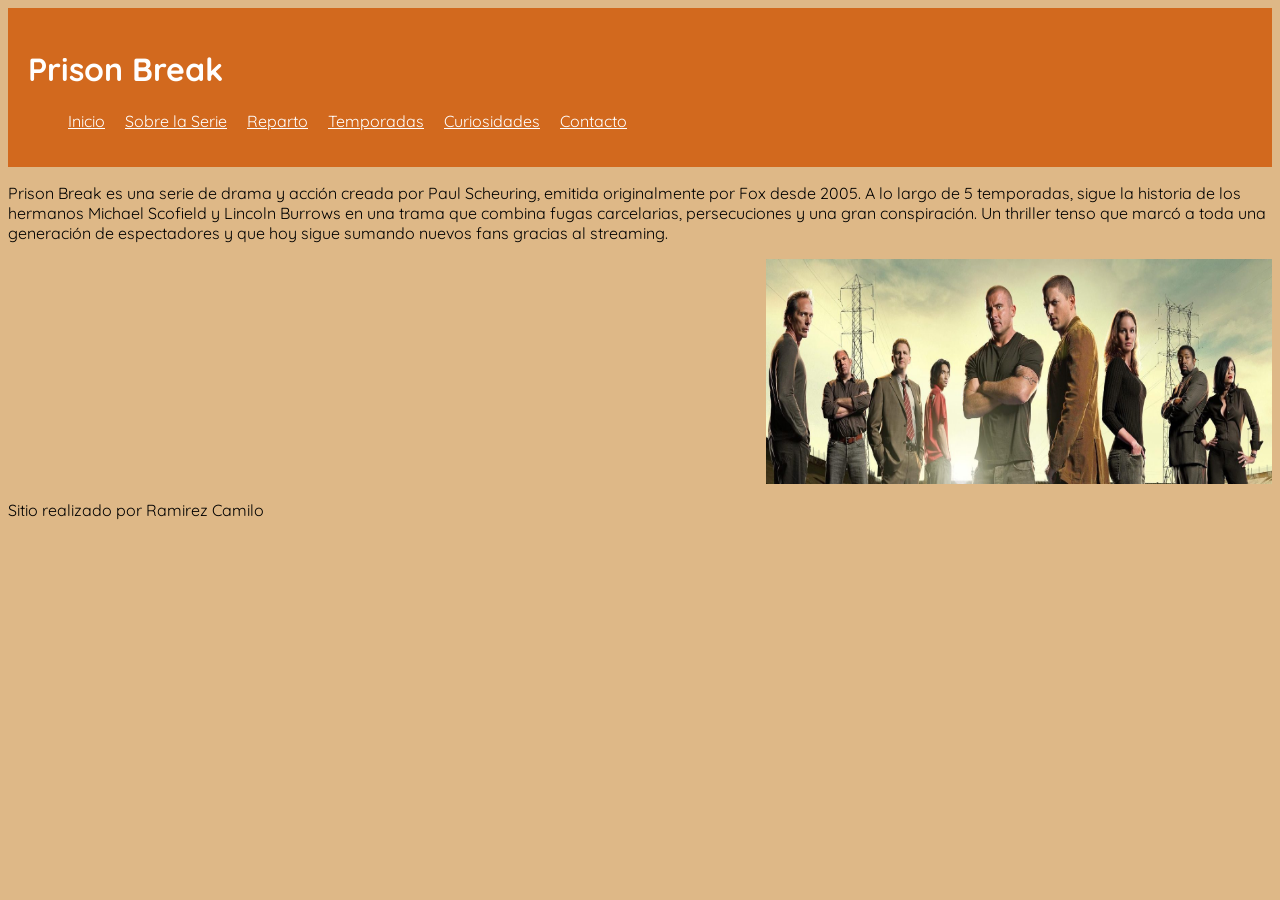
<file: index.html>
<!DOCTYPE html>
<html lang="en">
<head>
    <meta charset="UTF-8">
    <meta name="viewport" content="width=device-width, initial-scale=1.0">
    <title>Prison Break</title>
    <link rel="preconnect" href="https://fonts.googleapis.com">
    <link rel="icon" type="image/webp" href="./IMAGENES/favecom.webp">
<link rel="preconnect" href="https://fonts.gstatic.com" crossorigin>
<link href="https://fonts.googleapis.com/css2?family=Quicksand:wght@300..700&display=swap" rel="stylesheet">
    <link rel="stylesheet" href="./CSS/general.css">
</head>
<body>
  <header>
    <h1>Prison Break</h1>
    <nav>
    <ul>
    <li>
        <a href="./PAGE/index.html">Inicio</a>
    </li>
    <li>
        <a href="./PAGE/sobre-la-serie.html">Sobre la Serie</a>
    </li>
    <li>
        <a href="./PAGE/elenco.html">Reparto</a>
    </li>
    <li>
        <a href="./PAGE/temporadas.html">Temporadas</a>
    </li>
    <li>
        <a href="./PAGE/curiosidades.html">Curiosidades</a>
    </li>
    <li>
        <a href="./PAGE/contacto.html">Contacto</a>
        
    </li>
    </ul>
    </nav>
</header>
<main>
    <p>
        Prison Break es una serie de drama y acción creada por Paul Scheuring, emitida originalmente por Fox desde 2005. A lo largo de 5 temporadas, sigue la historia de los hermanos Michael Scofield y Lincoln Burrows en una trama que combina fugas carcelarias, persecuciones y una gran conspiración. Un thriller tenso que marcó a toda una generación de espectadores y que hoy sigue sumando nuevos fans gracias al streaming.
    </p>
    <section class="columnas">
     <iframe class="escala169" width="60%" height="225" src="https://www.youtube.com/embed/AL9zLctDJaU?si=LauSKy75GY7UDBEB" title="YouTube video player" frameborder="0" allow="accelerometer; autoplay; clipboard-write; encrypted-media; gyroscope; picture-in-picture; web-share" referrerpolicy="strict-origin-when-cross-origin" allowfullscreen></iframe> 

<img src="./IMAGENES/imagen 1 prision breack.jpg" alt="Póster promocional de Prison Break " width="40%">
 </section>
</main>
<footer>
    <p>
        Sitio realizado por Ramirez Camilo
    </p>
</footer>
</body>
</html>
</file>
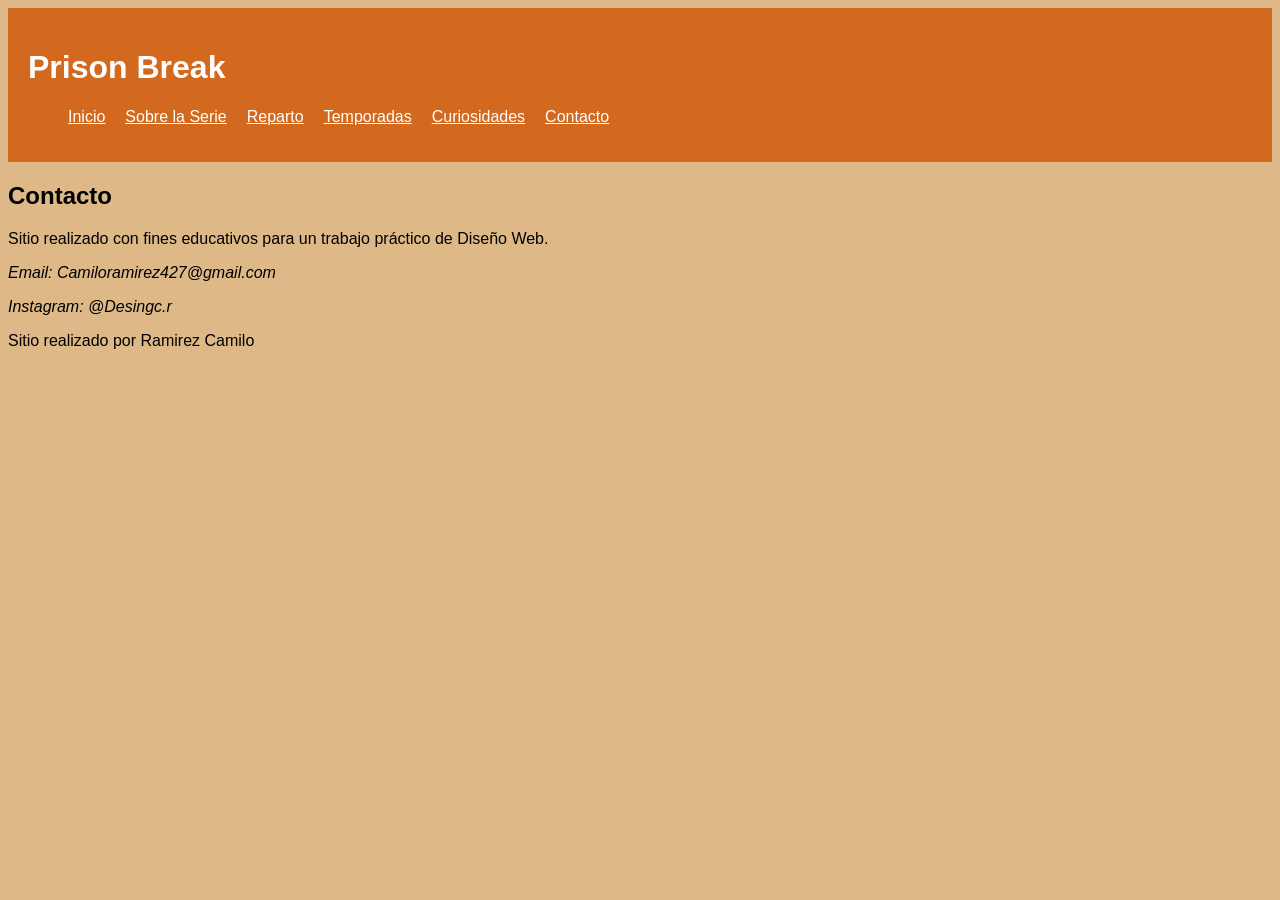
<file: contacto.html>
<!DOCTYPE html>
<html lang="en">
<head>
    <meta charset="UTF-8">
    <meta name="viewport" content="width=device-width, initial-scale=1.0">
    <title>Prison Break | Contacto</title>
    <link rel="stylesheet" href="../CSS/general.css">
</head>
<body>
  <header>
    <h1>Prison Break</h1>
    <nav>
    <ul>
    <li>
        <a href="index.html">Inicio</a>
    </li>
    <li>
        <a href="sobre-la-serie.html">Sobre la Serie</a>
    </li>
    <li>
        <a href="elenco.html">Reparto</a>
    </li>
    <li>
        <a href="temporadas.html">Temporadas</a>
    </li>
    <li>
        <a href="curiosidades.html">Curiosidades</a>
    </li>
    <li>
        <a href="contacto.html">Contacto</a>
    </li>
    </ul>
    </nav>
</header>
<main>
    <section>
        <h2>
            Contacto
        </h2>
        <p>
            Sitio realizado con fines educativos para un trabajo práctico de Diseño Web.
        </p>
        <address>
            <p>
                Email: Camiloramirez427@gmail.com
            </p>
            <p>
                Instagram: @Desingc.r
            </p>
        </address>
    </section>
</main>
<footer>
    <p>
        Sitio realizado por Ramirez Camilo 
    </p>
</footer>
</body>
</html>
</file>
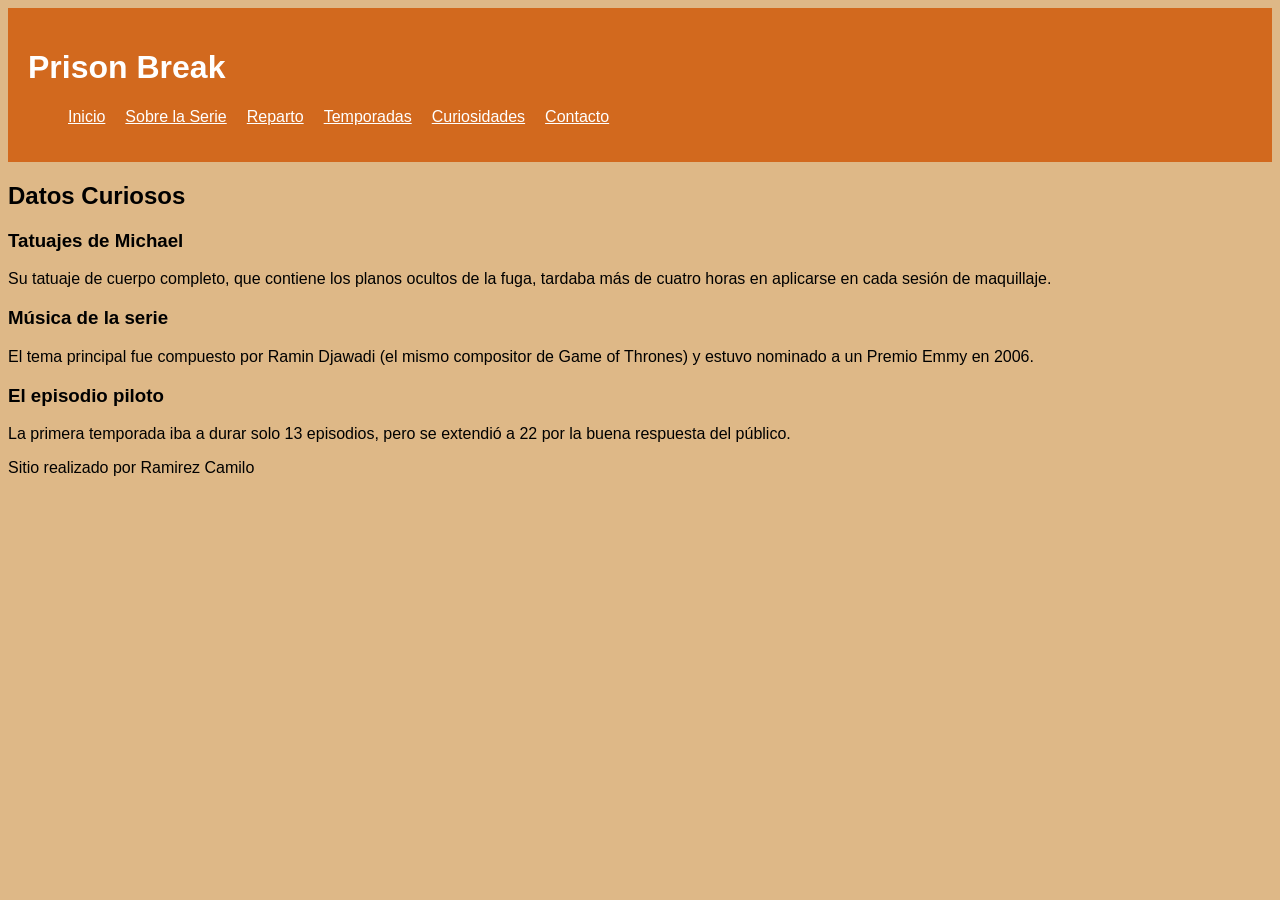
<file: curiosidades.html>
<!DOCTYPE html>
<html lang="en">
<head>
    <meta charset="UTF-8">
    <meta name="viewport" content="width=device-width, initial-scale=1.0">
    <title>Prison Break | Curiosidades</title>
    <link rel="stylesheet" href="../CSS/general.css">
</head>
<body>
  <header>
    <h1>Prison Break</h1>
    <nav>
    <ul>
    <li>
        <a href="index.html">Inicio</a>
    </li>
    <li>
        <a href="sobre-la-serie.html">Sobre la Serie</a>
    </li>
    <li>
        <a href="elenco.html">Reparto</a>
    </li>
    <li>
        <a href="temporadas.html">Temporadas</a>
    </li>
    <li>
        <a href="curiosidades.html">Curiosidades</a>
    </li>
    <li>
        <a href="contacto.html">Contacto</a>
    </li>
    </ul>
    </nav>
</header>
<main>
    <section>
        <h2>
            Datos Curiosos
        </h2>
        <article>
        <h3>
            Tatuajes de Michael
        </h3>
        <p>
           Su tatuaje de cuerpo completo, que contiene los planos ocultos de la fuga, tardaba más de cuatro horas en aplicarse en cada sesión de maquillaje. 
        </p>
        </article>
        <article>
            <h3>
                Música de la serie
            </h3>
            <p>
                El tema principal fue compuesto por Ramin Djawadi (el mismo compositor de Game of Thrones) y estuvo nominado a un Premio Emmy en 2006.
            </p>
        </article>
        <article>
            <h3>
                El episodio piloto
            </h3>
            <p>
                La primera temporada iba a durar solo 13 episodios, pero se extendió a 22 por la buena respuesta del público.
            </p>
        </article>
    </section>
</main>
<footer>
    <p>
        Sitio realizado por Ramirez Camilo 
    </p>
</footer>
</body>
</html>
</file>
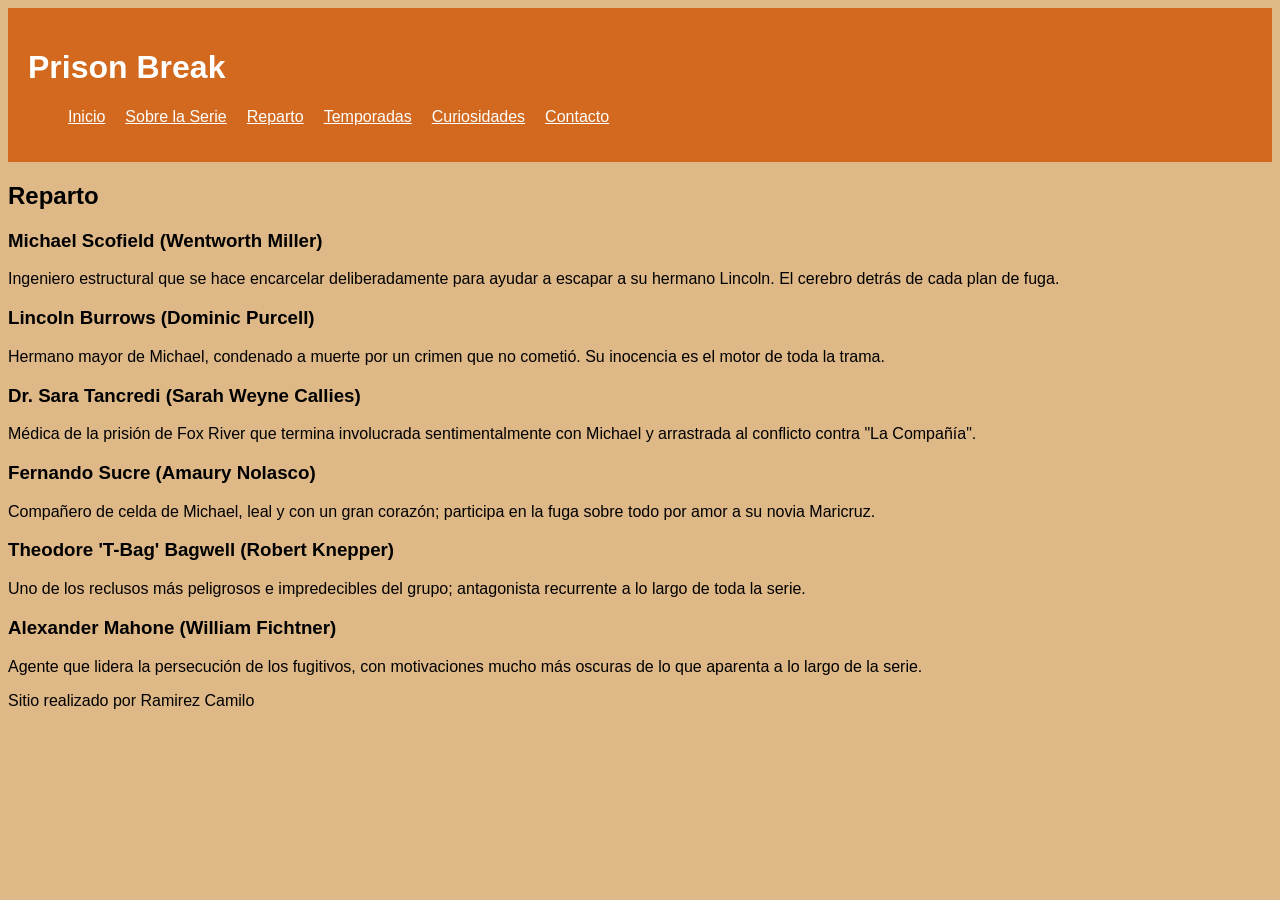
<file: elenco.html>
<!DOCTYPE html>
<html lang="en">
<head>
    <meta charset="UTF-8">
    <meta name="viewport" content="width=device-width, initial-scale=1.0">
    <title>Prison Break | Reparto</title>
    <link rel="stylesheet" href="../CSS/general.css">
</head>
<body>
  <header>
    <h1>Prison Break</h1>
    <nav>
    <ul>
    <li>
        <a href="index.html">Inicio</a>
    </li>
    <li>
        <a href="sobre-la-serie.html">Sobre la Serie</a>
    </li>
    <li>
        <a href="elenco.html">Reparto</a>
    </li>
    <li>
        <a href="temporadas.html">Temporadas</a>
    </li>
    <li>
        <a href="curiosidades.html">Curiosidades</a>
    </li>
    <li>
        <a href="contacto.html">Contacto</a>
    </li>
    </ul>
    </nav>
</header>
<main>
    <section>
        <h2>
            Reparto
        </h2>
    <article>
        <h3>
            Michael Scofield (Wentworth Miller)
        </h3>
        <p>
            Ingeniero estructural que se hace encarcelar deliberadamente para ayudar a escapar a su hermano Lincoln. El cerebro detrás de cada plan de fuga.
        </p>
    </article>
    <article>
        <h3>
            Lincoln Burrows (Dominic Purcell)
        </h3>
        <p>
            Hermano mayor de Michael, condenado a muerte por un crimen que no cometió. Su inocencia es el motor de toda la trama.
        </p>
    </article>
    <article>
        <h3>
            Dr. Sara Tancredi (Sarah Weyne Callies)
        </h3>
        <p>
            Médica de la prisión de Fox River que termina involucrada sentimentalmente con Michael y arrastrada al conflicto contra "La Compañía".
        </p>
    </article>
    <article>
        <h3>
            Fernando Sucre (Amaury Nolasco)
        </h3>
         <p>
            Compañero de celda de Michael, leal y con un gran corazón; participa en la fuga sobre todo por amor a su novia Maricruz.
        </p>
    </article>
    <article>
        <h3>
            Theodore 'T-Bag' Bagwell (Robert Knepper)
        </h3>
        <p>
            Uno de los reclusos más peligrosos e impredecibles del grupo; antagonista recurrente a lo largo de toda la serie.   
        </p>
    </article>
    <article>
        <h3>
            Alexander Mahone (William Fichtner)
        </h3>
        <p>
            Agente que lidera la persecución de los fugitivos, con motivaciones mucho más oscuras de lo que aparenta a lo largo de la serie.
        </p>
    </article>
    </section>
</main>
<footer>
    <p>
        Sitio realizado por Ramirez Camilo 
    </p>
</footer>
</body>
</html>
</file>
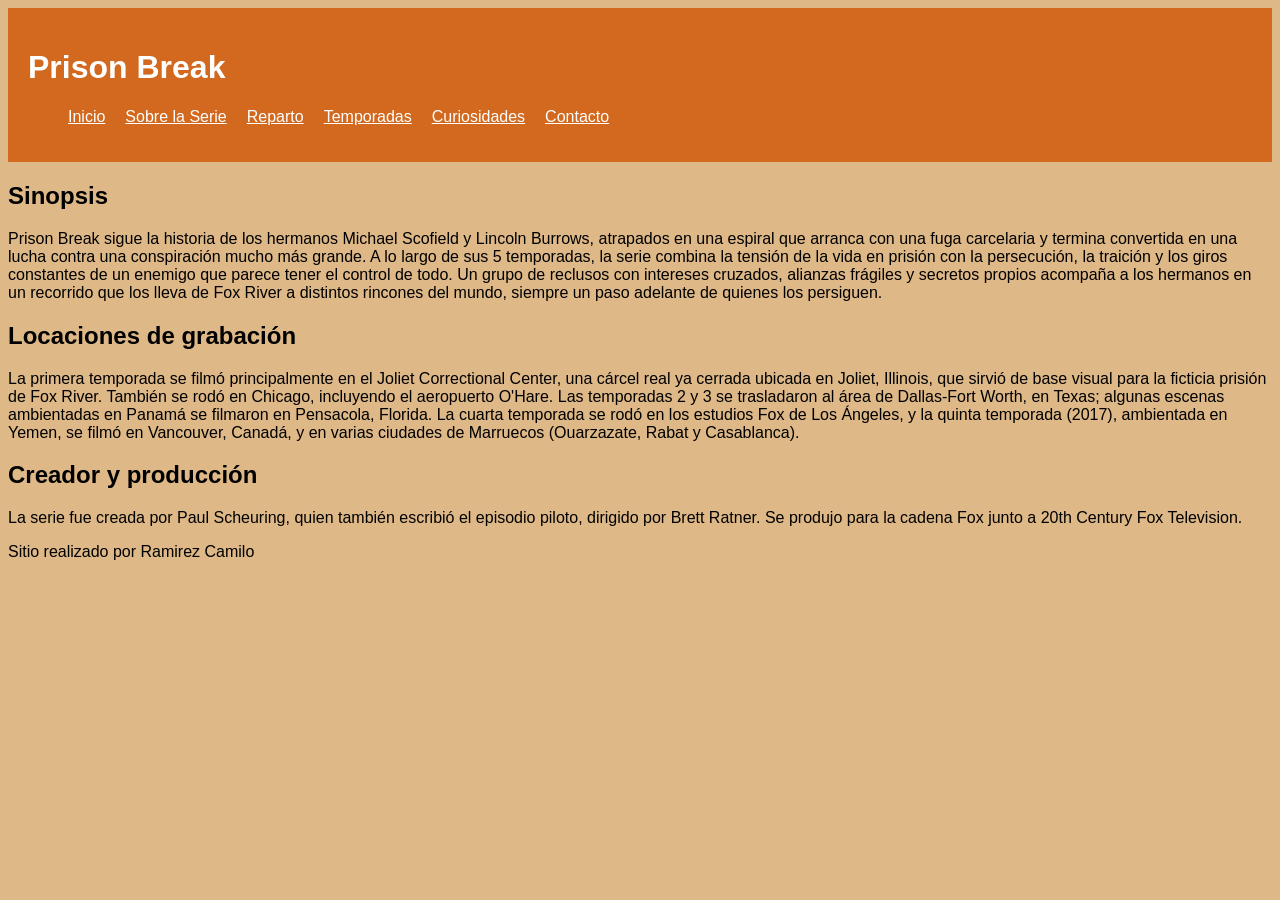
<file: sobre-la-serie.html>
<!DOCTYPE html>
<html lang="en">
<head>
    <meta charset="UTF-8">
    <meta name="viewport" content="width=device-width, initial-scale=1.0">
    <title>Prison Break | Sobre la Serie</title>
    <link rel="stylesheet" href="../CSS/general.css">
</head>
<body>
  <header>
    <h1>Prison Break</h1>
    <nav>
    <ul>
    <li>
        <a href="index.html">Inicio</a>
    </li>
    <li>
        <a href="sobre-la-serie.html">Sobre la Serie</a>
    </li>
    <li>
        <a href="elenco.html">Reparto</a>
    </li>
    <li>
        <a href="temporadas.html">Temporadas</a>
    </li>
    <li>
        <a href="curiosidades.html">Curiosidades</a>
    </li>
    <li>
        <a href="contacto.html">Contacto</a>
    </li>
    </ul>
    </nav>
</header>
<main>
<section>
    <h2>Sinopsis</h2>
    <p>
        Prison Break sigue la historia de los hermanos Michael Scofield y Lincoln Burrows, atrapados en una espiral que arranca con una fuga carcelaria y termina convertida en una lucha contra una conspiración mucho más grande. A lo largo de sus 5 temporadas, la serie combina la tensión de la vida en prisión con la persecución, la traición y los giros constantes de un enemigo que parece tener el control de todo. Un grupo de reclusos con intereses cruzados, alianzas frágiles y secretos propios acompaña a los hermanos en un recorrido que los lleva de Fox River a distintos rincones del mundo, siempre un paso adelante de quienes los persiguen.
    </p>
</section>
<section>
    <h2>
        Locaciones de grabación
    </h2>
    <p>
        La primera temporada se filmó principalmente en el Joliet Correctional Center, una cárcel real ya cerrada ubicada en Joliet, Illinois, que sirvió de base visual para la ficticia prisión de Fox River. También se rodó en Chicago, incluyendo el aeropuerto O'Hare. Las temporadas 2 y 3 se trasladaron al área de Dallas-Fort Worth, en Texas; algunas escenas ambientadas en Panamá se filmaron en Pensacola, Florida. La cuarta temporada se rodó en los estudios Fox de Los Ángeles, y la quinta temporada (2017), ambientada en Yemen, se filmó en Vancouver, Canadá, y en varias ciudades de Marruecos (Ouarzazate, Rabat y Casablanca).
    </p>
</section>
<section>
    <h2>Creador y producción</h2>
    <p>
        La serie fue creada por Paul Scheuring, quien también escribió el episodio piloto, dirigido por Brett Ratner. Se produjo para la cadena Fox junto a 20th Century Fox Television.
    </p>
</section>
</main>
<footer>
    <p>
        Sitio realizado por Ramirez Camilo
    </p>
</footer>
</body>
</html>
</file>
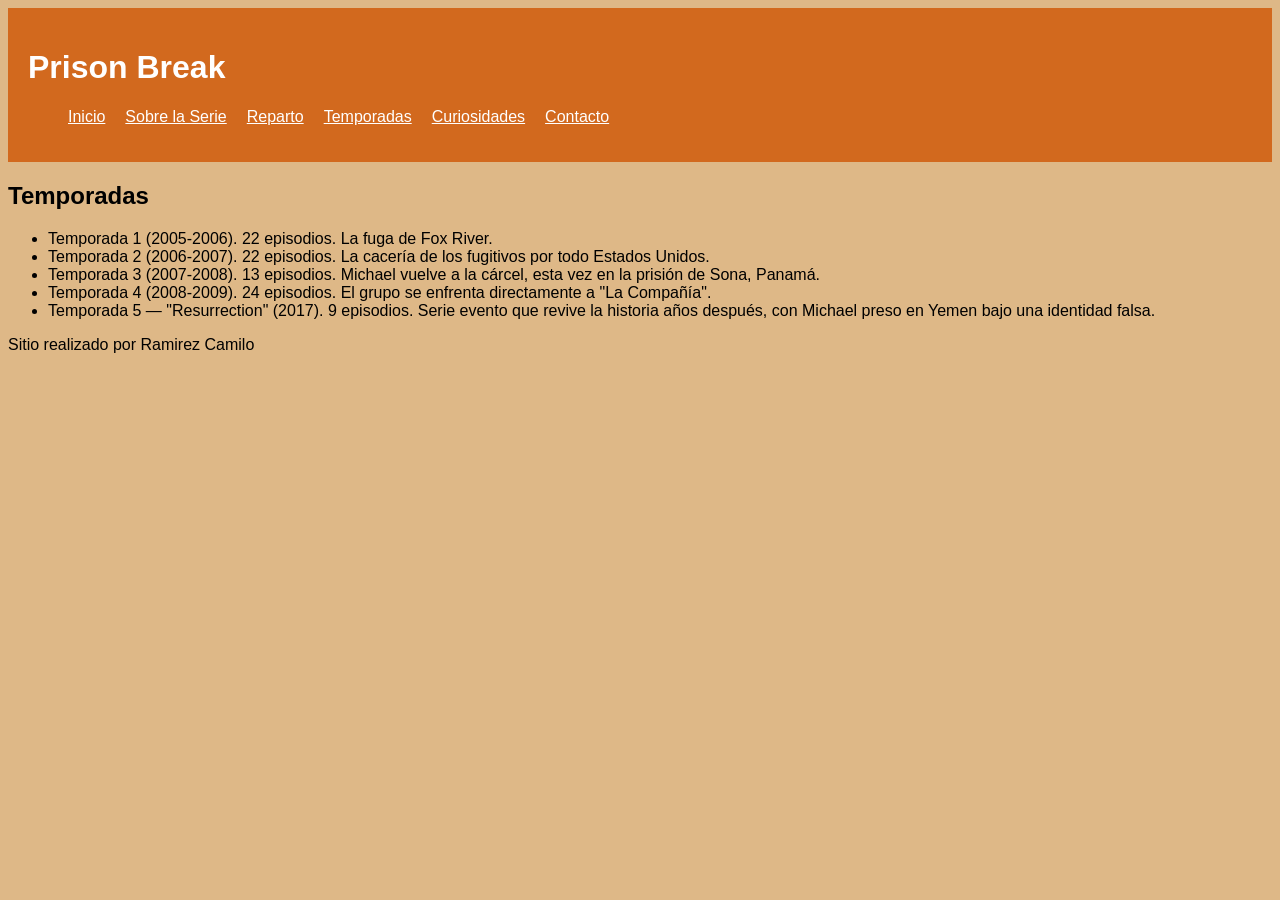
<file: temporadas.html>
<!DOCTYPE html>
<html lang="en">
<head>
    <meta charset="UTF-8">
    <meta name="viewport" content="width=device-width, initial-scale=1.0">
    <title>Prison Break | Temporadas</title>
    <link rel="stylesheet" href="../CSS/general.css">
</head>
<body>
  <header>
    <h1>Prison Break</h1>
    <nav>
    <ul>
    <li>
        <a href="index.html">Inicio</a>
    </li>
    <li>
        <a href="sobre-la-serie.html">Sobre la Serie</a>
    </li>
    <li>
        <a href="elenco.html">Reparto</a>
    </li>
    <li>
        <a href="temporadas.html">Temporadas</a>
    </li>
    <li>
        <a href="curiosidades.html">Curiosidades</a>
    </li>
    <li>
        <a href="contacto.html">Contacto</a>
    </li>
    </ul>
    </nav>
</header>
<main>
    <section>
        <h2>
            Temporadas

        </h2>
            <ul>
                <li>
                    Temporada 1 (2005-2006). 22 episodios. La fuga de Fox River.
                </li>
                <li>
                    Temporada 2 (2006-2007). 22 episodios. La cacería de los fugitivos por todo Estados Unidos.
                </li>
                <li>
                    Temporada 3 (2007-2008). 13 episodios. Michael vuelve a la cárcel, esta vez en la prisión de Sona, Panamá.
                </li>
                <li>
                    Temporada 4 (2008-2009). 24 episodios. El grupo se enfrenta directamente a "La Compañía".
                </li>
                <li>
                    Temporada 5 — "Resurrection" (2017). 9 episodios. Serie evento que revive la historia años después, con Michael preso en Yemen bajo una identidad falsa.
                </li>
            </ul>
    </section>
</main>
<footer>
    <p>
        Sitio realizado por Ramirez Camilo 
    </p>
</footer>
</body>
</html>
</file>
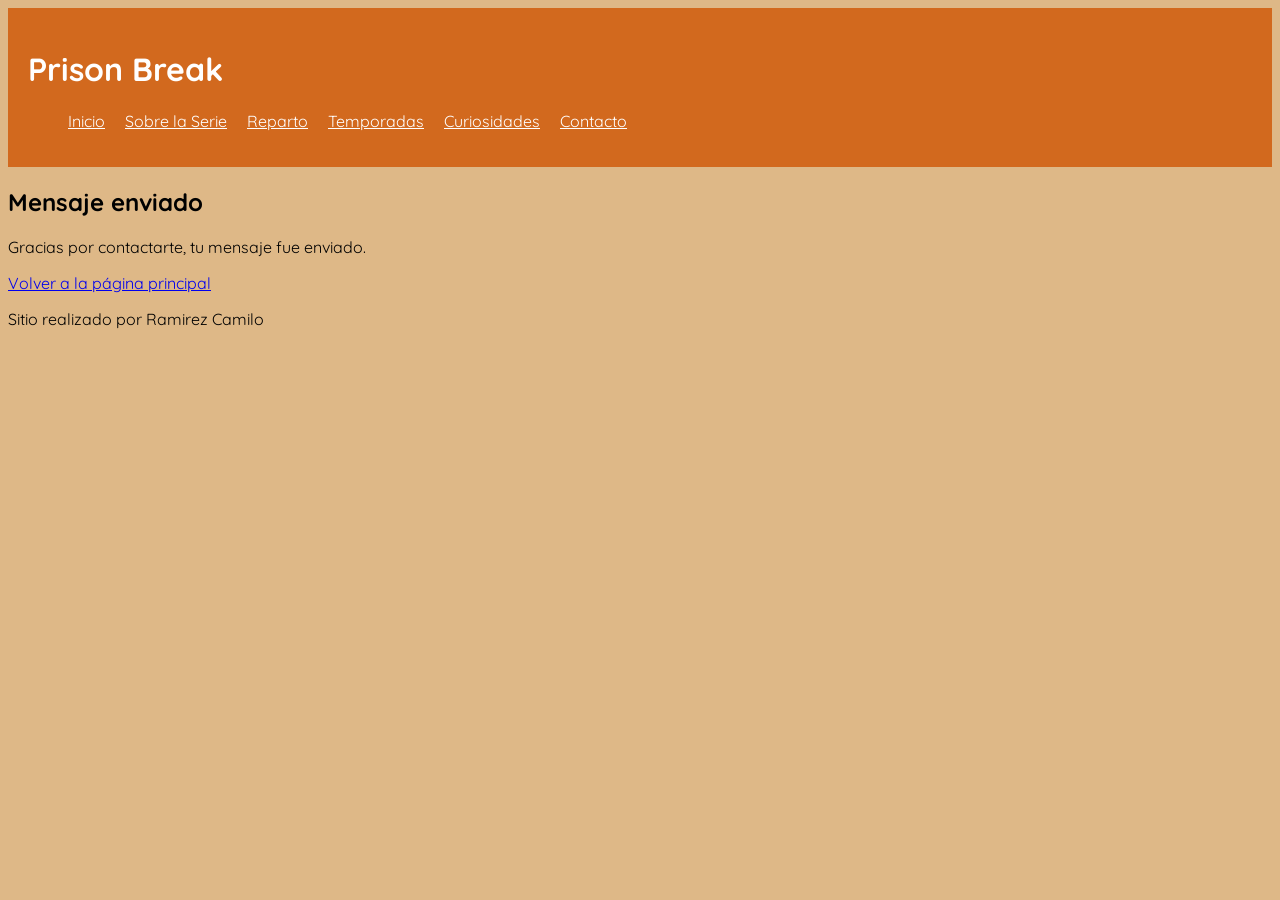
<file: PAGE/confirmacion.html>
<!DOCTYPE html>
<html lang="en">
<head>
    <meta charset="UTF-8">
    <meta name="viewport" content="width=device-width, initial-scale=1.0">
    <title>Confirmación</title>
    <link rel="stylesheet" href="../CSS/general.css">
     <link rel="icon" type="image/webp" href="../IMAGENES/favecom.webp">
        <link rel="preconnect" href="https://fonts.googleapis.com">
<link rel="preconnect" href="https://fonts.gstatic.com" crossorigin>
<link href="https://fonts.googleapis.com/css2?family=Quicksand:wght@300..700&display=swap" rel="stylesheet">
</head>
<body>
    <header>
    <h1>Prison Break</h1>
    <nav>
    <ul>
    <li>
        <a href="../index.html">Inicio</a>
    </li>
    <li>
        <a href="sobre-la-serie.html">Sobre la Serie</a>
    </li>
    <li>
        <a href="elenco.html">Reparto</a>
    </li>
    <li>
        <a href="temporadas.html">Temporadas</a>
    </li>
    <li>
        <a href="curiosidades.html">Curiosidades</a>
    </li>
    <li>
        <a href="contacto.html">Contacto</a>
    </li>
    </ul>
    </nav>
</header>
<main>
    <h2>Mensaje enviado</h2>
    <p>Gracias por contactarte, tu mensaje fue enviado.</p>
    <a href="../index.html">Volver a la página principal</a>
</main>
<footer>
    <p>
        Sitio realizado por Ramirez Camilo 
    </p>
</footer>
</body>
</html>
</file>
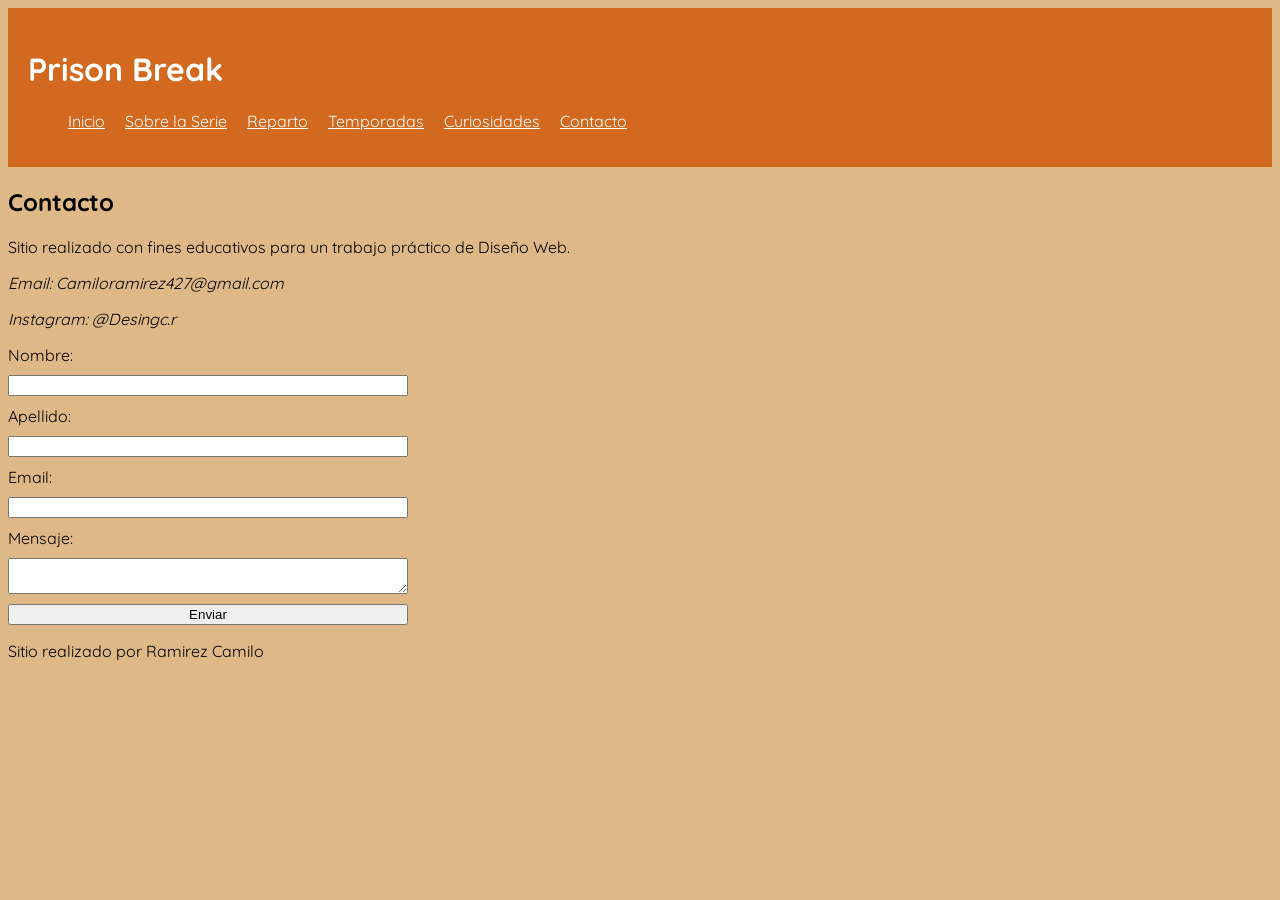
<file: PAGE/contacto.html>
<!DOCTYPE html>
<html lang="en">
<head>
    <meta charset="UTF-8">
    <meta name="viewport" content="width=device-width, initial-scale=1.0">
    <title>Prison Break | Contacto</title>
    <link rel="stylesheet" href="../CSS/general.css">
    <link rel="stylesheet" href="../CSS/contacto.css">
     <link rel="icon" type="image/webp" href="../IMAGENES/favecom.webp">
    <link rel="preconnect" href="https://fonts.googleapis.com">
<link rel="preconnect" href="https://fonts.gstatic.com" crossorigin>
<link href="https://fonts.googleapis.com/css2?family=Quicksand:wght@300..700&display=swap" rel="stylesheet">
</head>
<body>
  <header>
    <h1>Prison Break</h1>
    <nav>
    <ul>
    <li>
        <a href="../index.html">Inicio</a>
    </li>
    <li>
        <a href="sobre-la-serie.html">Sobre la Serie</a>
    </li>
    <li>
        <a href="elenco.html">Reparto</a>
    </li>
    <li>
        <a href="temporadas.html">Temporadas</a>
    </li>
    <li>
        <a href="curiosidades.html">Curiosidades</a>
    </li>
    <li>
        <a href="contacto.html">Contacto</a>
    </li>
    </ul>
    </nav>
</header>
<main>
    <section>
        <h2>
            Contacto
        </h2>
        <p>
            Sitio realizado con fines educativos para un trabajo práctico de Diseño Web.
        </p>
        <address>
            <p>
                Email: Camiloramirez427@gmail.com
            </p>
            <p>
                Instagram: @Desingc.r
            </p>
        </address>
         <form action="confirmacion.html">
            <label for="nombre">Nombre:</label>
            <input type="text" id="nombre" name="nombre" required>
            <label for="apellido">Apellido:</label>
            <input type="text" id="apellido" name="apellido" required>
            <label for="email">Email:</label>
            <input type="email" id="email" name="email" required>
            <label for="mensaje">Mensaje:</label>
            <textarea id="mensaje" name="mensaje" required></textarea>
            <button type="submit">Enviar</button>
         </form>
    </section>
</main>
<footer>
    <p>
        Sitio realizado por Ramirez Camilo 
    </p>
</footer>
</body>
</html>
</file>
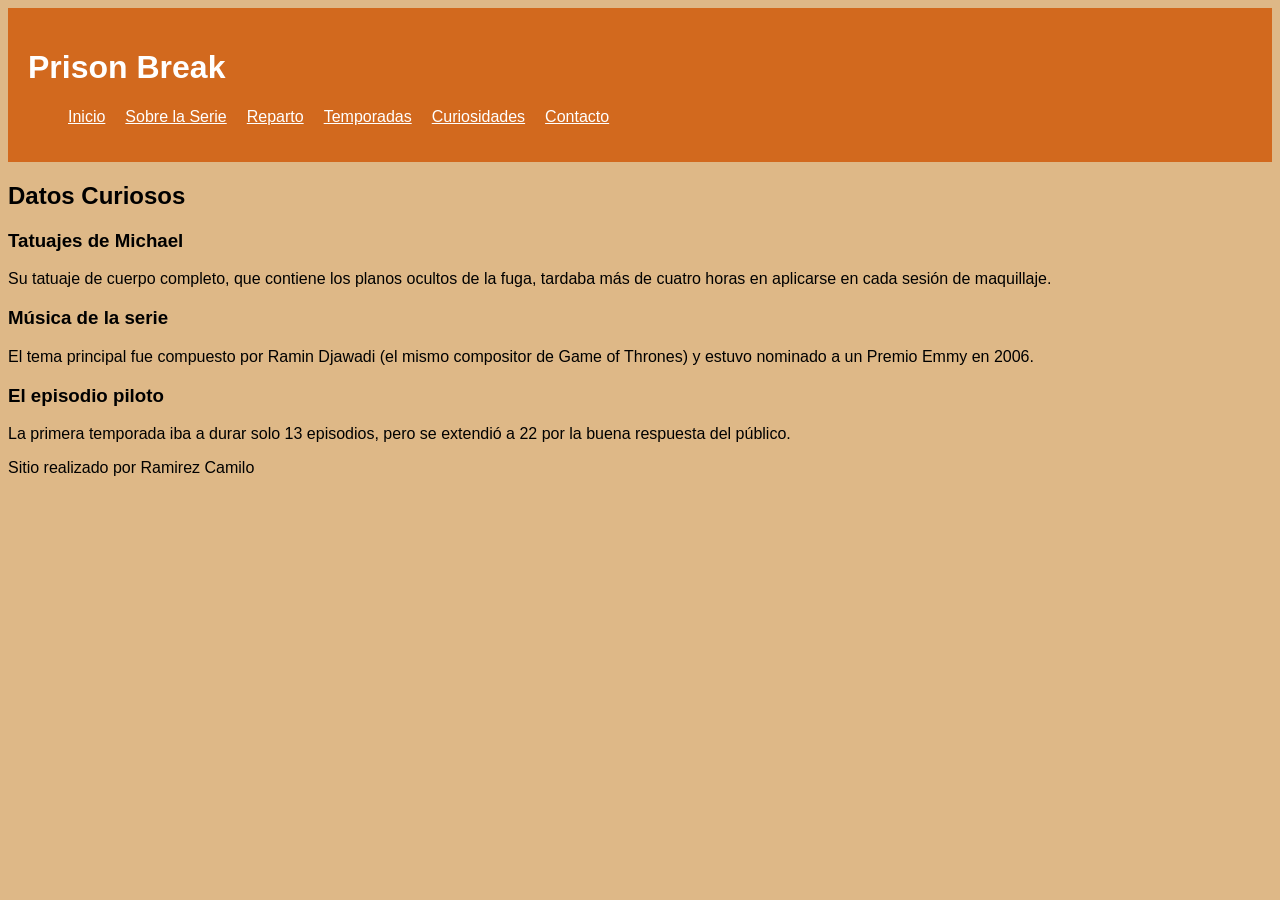
<file: PAGE/curiosidades.html>
<!DOCTYPE html>
<html lang="en">
<head>
    <meta charset="UTF-8">
    <meta name="viewport" content="width=device-width, initial-scale=1.0">
    <title>Prison Break | Curiosidades</title>
    <link rel="stylesheet" href="../CSS/general.css">
     <link rel="icon" type="image/webp" href="../IMAGENES/favecom.webp">
    <link rel="preconnect" href="https://fonts.googleapis.com">
</head>
<body>
  <header>
    <h1>Prison Break</h1>
    <nav>
    <ul>
    <li>
        <a href="../index.html">Inicio</a>
    </li>
    <li>
        <a href="sobre-la-serie.html">Sobre la Serie</a>
    </li>
    <li>
        <a href="elenco.html">Reparto</a>
    </li>
    <li>
        <a href="temporadas.html">Temporadas</a>
    </li>
    <li>
        <a href="curiosidades.html">Curiosidades</a>
    </li>
    <li>
        <a href="contacto.html">Contacto</a>
    </li>
    </ul>
    </nav>
</header>
<main>
    <section>
        <h2>
            Datos Curiosos
        </h2>
        <article>
        <h3>
            Tatuajes de Michael
        </h3>
        <p>
           Su tatuaje de cuerpo completo, que contiene los planos ocultos de la fuga, tardaba más de cuatro horas en aplicarse en cada sesión de maquillaje. 
        </p>
        </article>
        <article>
            <h3>
                Música de la serie
            </h3>
            <p>
                El tema principal fue compuesto por Ramin Djawadi (el mismo compositor de Game of Thrones) y estuvo nominado a un Premio Emmy en 2006.
            </p>
        </article>
        <article>
            <h3>
                El episodio piloto
            </h3>
            <p>
                La primera temporada iba a durar solo 13 episodios, pero se extendió a 22 por la buena respuesta del público.
            </p>
        </article>
    </section>
</main>
<footer>
    <p>
        Sitio realizado por Ramirez Camilo 
    </p>
</footer>
</body>
</html>
</file>
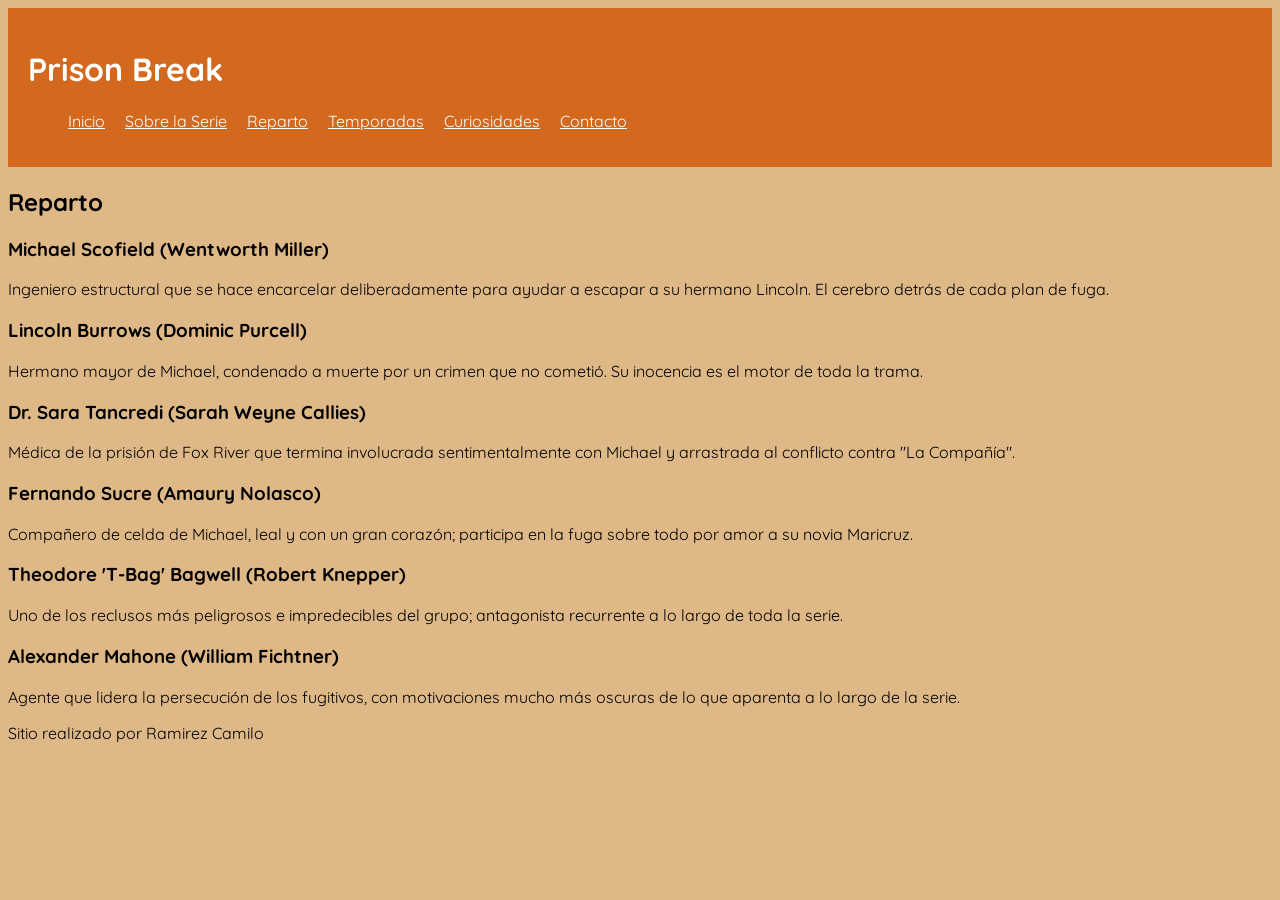
<file: PAGE/elenco.html>
<!DOCTYPE html>
<html lang="en">
<head>
    <meta charset="UTF-8">
    <meta name="viewport" content="width=device-width, initial-scale=1.0">
    <title>Prison Break | Reparto</title>
    <link rel="stylesheet" href="../CSS/general.css">
     <link rel="icon" type="image/webp" href="../IMAGENES/favecom.webp">
    <link rel="preconnect" href="https://fonts.googleapis.com">
<link rel="preconnect" href="https://fonts.gstatic.com" crossorigin>
<link href="https://fonts.googleapis.com/css2?family=Quicksand:wght@300..700&display=swap" rel="stylesheet">
</head>
<body>
  <header>
    <h1>Prison Break</h1>
    <nav>
    <ul>
    <li>
        <a href="../index.html">Inicio</a>
    </li>
    <li>
        <a href="sobre-la-serie.html">Sobre la Serie</a>
    </li>
    <li>
        <a href="elenco.html">Reparto</a>
    </li>
    <li>
        <a href="temporadas.html">Temporadas</a>
    </li>
    <li>
        <a href="curiosidades.html">Curiosidades</a>
    </li>
    <li>
        <a href="contacto.html">Contacto</a>
    </li>
    </ul>
    </nav>
</header>
<main>
    <section>
        <h2>
            Reparto
        </h2>
    <article>
        <h3>
            Michael Scofield (Wentworth Miller)
        </h3>
        <p>
            Ingeniero estructural que se hace encarcelar deliberadamente para ayudar a escapar a su hermano Lincoln. El cerebro detrás de cada plan de fuga.
        </p>
    </article>
    <article>
        <h3>
            Lincoln Burrows (Dominic Purcell)
        </h3>
        <p>
            Hermano mayor de Michael, condenado a muerte por un crimen que no cometió. Su inocencia es el motor de toda la trama.
        </p>
    </article>
    <article>
        <h3>
            Dr. Sara Tancredi (Sarah Weyne Callies)
        </h3>
        <p>
            Médica de la prisión de Fox River que termina involucrada sentimentalmente con Michael y arrastrada al conflicto contra "La Compañía".
        </p>
    </article>
    <article>
        <h3>
            Fernando Sucre (Amaury Nolasco)
        </h3>
         <p>
            Compañero de celda de Michael, leal y con un gran corazón; participa en la fuga sobre todo por amor a su novia Maricruz.
        </p>
    </article>
    <article>
        <h3>
            Theodore 'T-Bag' Bagwell (Robert Knepper)
        </h3>
        <p>
            Uno de los reclusos más peligrosos e impredecibles del grupo; antagonista recurrente a lo largo de toda la serie.   
        </p>
    </article>
    <article>
        <h3>
            Alexander Mahone (William Fichtner)
        </h3>
        <p>
            Agente que lidera la persecución de los fugitivos, con motivaciones mucho más oscuras de lo que aparenta a lo largo de la serie.
        </p>
    </article>
    </section>
</main>
<footer>
    <p>
        Sitio realizado por Ramirez Camilo 
    </p>
</footer>
</body>
</html>
</file>
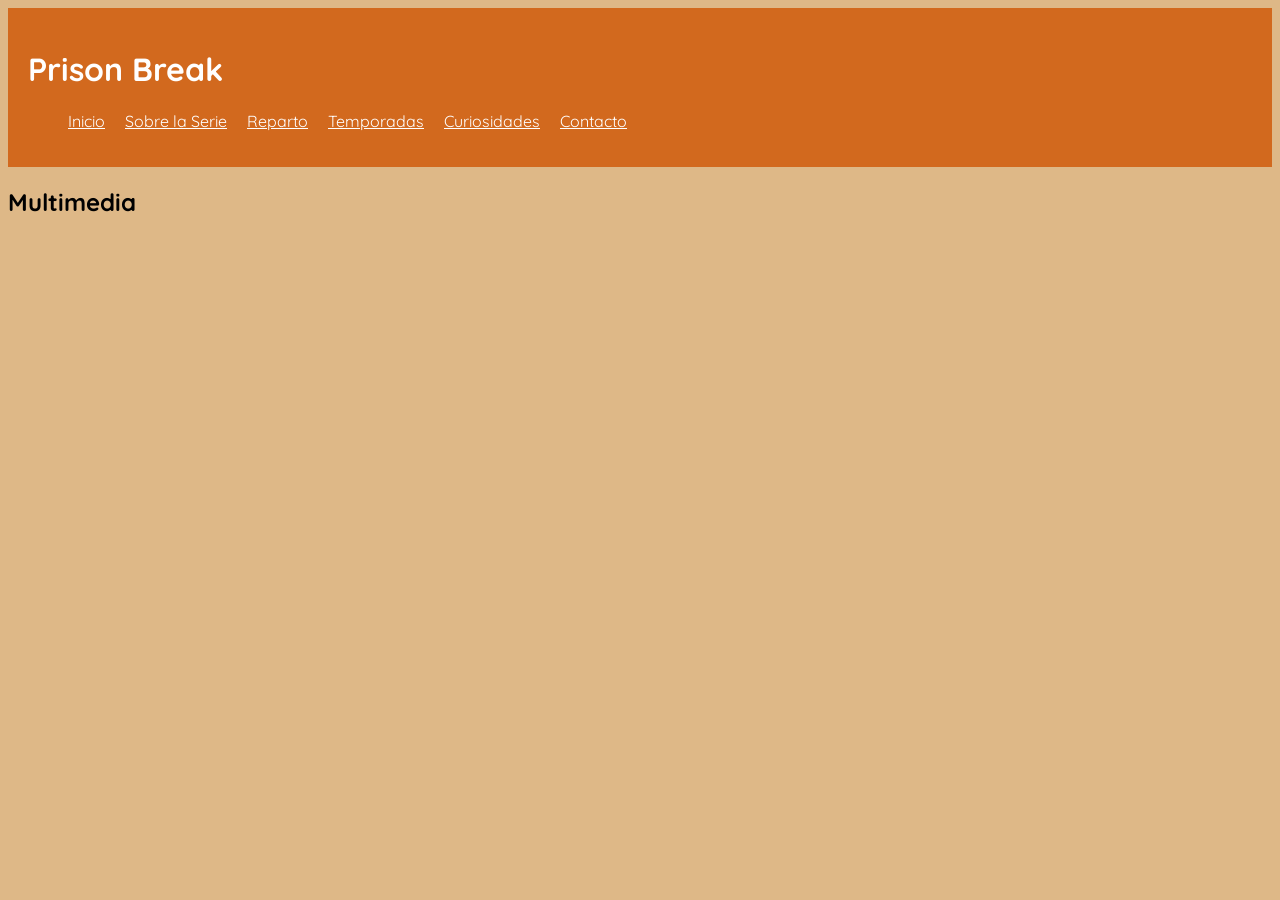
<file: PAGE/multimedia.html>
<!DOCTYPE html>
<html lang="en">
<head>
    <meta charset="UTF-8">
    <meta name="viewport" content="width=device-width, initial-scale=1.0">
    <title>Prison Break | Multimedia</title>
<link rel="stylesheet" href="../CSS/general.css">
<link rel="stylesheet" href="../CSS/multimedia.css">
<link rel="icon" type="image/webp" href="../IMAGENES/favecom.webp">
<link rel="preconnect" href="https://fonts.googleapis.com">
<link rel="preconnect" href="https://fonts.gstatic.com" crossorigin>
<link href="https://fonts.googleapis.com/css2?family=Quicksand:wght@300..700&display=swap" rel="stylesheet">
</head>
<body>
    <header>
    <h1>Prison Break</h1>
    <nav>
    <ul>
    <li>
        <a href="../index.html">Inicio</a>
    </li>
    <li>
        <a href="sobre-la-serie.html">Sobre la Serie</a>
    </li>
    <li>
        <a href="elenco.html">Reparto</a>
    </li>
    <li>
        <a href="temporadas.html">Temporadas</a>
    </li>
    <li>
        <a href="curiosidades.html">Curiosidades</a>
    </li>
    <li>
        <a href="contacto.html">Contacto</a>
    </li>
    </ul>
    </nav>
</header>
<main> 
    <h2>Multimedia</h2>
</main>
</body>
</html>
</file>
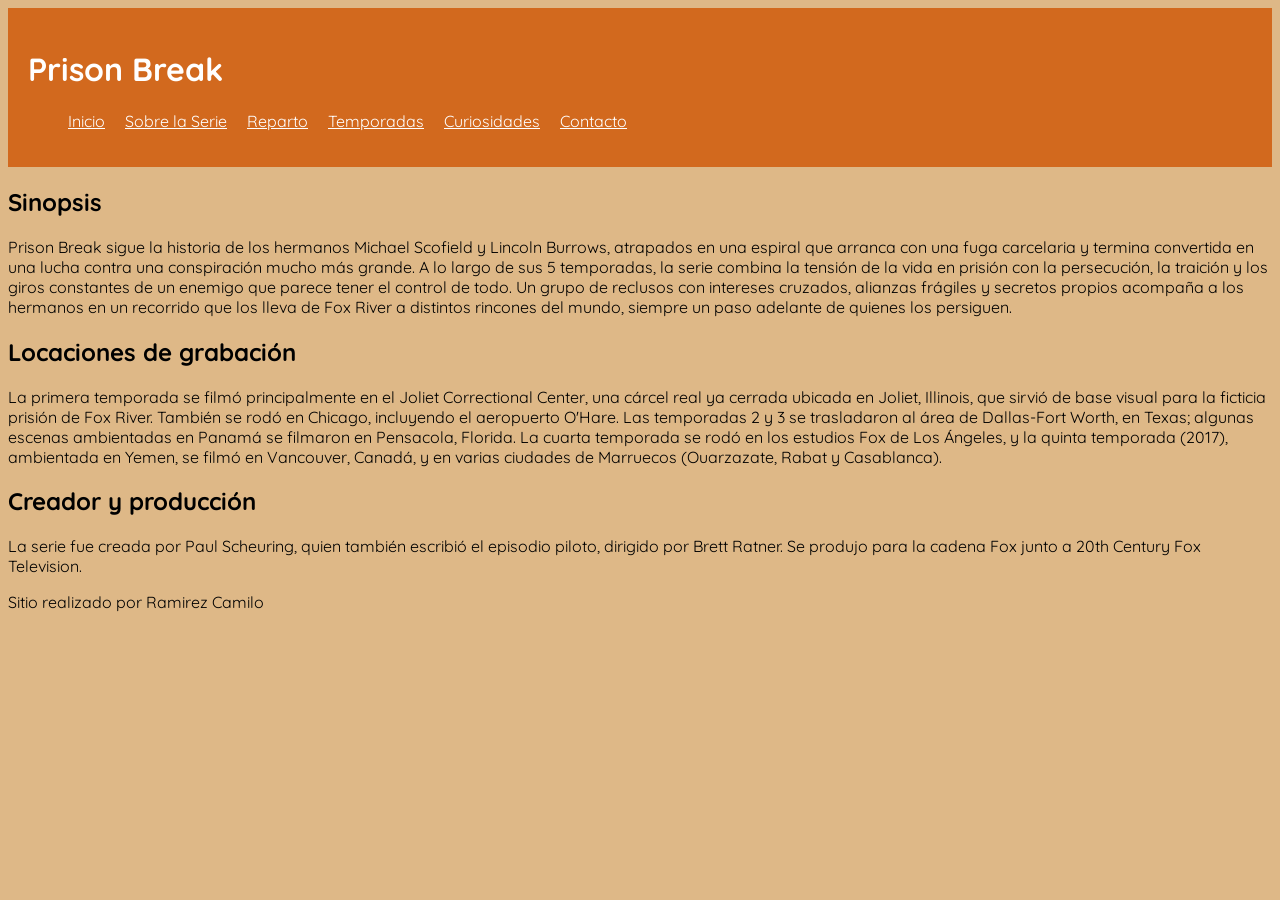
<file: PAGE/sobre-la-serie.html>
<!DOCTYPE html>
<html lang="en">
<head>
    <meta charset="UTF-8">
    <meta name="viewport" content="width=device-width, initial-scale=1.0">
    <title>Prison Break | Sobre la Serie</title>
    <link rel="stylesheet" href="../CSS/general.css">
     <link rel="icon" type="image/webp" href="../IMAGENES/favecom.webp">
    <link rel="preconnect" href="https://fonts.googleapis.com">
<link rel="preconnect" href="https://fonts.gstatic.com" crossorigin>
<link href="https://fonts.googleapis.com/css2?family=Quicksand:wght@300..700&display=swap" rel="stylesheet">
</head>
<body>
  <header>
    <h1>Prison Break</h1>
    <nav>
    <ul>
    <li>
        <a href="../index.html">Inicio</a>
    </li>
    <li>
        <a href="sobre-la-serie.html">Sobre la Serie</a>
    </li>
    <li>
        <a href="elenco.html">Reparto</a>
    </li>
    <li>
        <a href="temporadas.html">Temporadas</a>
    </li>
    <li>
        <a href="curiosidades.html">Curiosidades</a>
    </li>
    <li>
        <a href="contacto.html">Contacto</a>
    </li>
    </ul>
    </nav>
</header>
<main>
<section>
    <h2>Sinopsis</h2>
    <p>
        Prison Break sigue la historia de los hermanos Michael Scofield y Lincoln Burrows, atrapados en una espiral que arranca con una fuga carcelaria y termina convertida en una lucha contra una conspiración mucho más grande. A lo largo de sus 5 temporadas, la serie combina la tensión de la vida en prisión con la persecución, la traición y los giros constantes de un enemigo que parece tener el control de todo. Un grupo de reclusos con intereses cruzados, alianzas frágiles y secretos propios acompaña a los hermanos en un recorrido que los lleva de Fox River a distintos rincones del mundo, siempre un paso adelante de quienes los persiguen.
    </p>
</section>
<section>
    <h2>
        Locaciones de grabación
    </h2>
    <p>
        La primera temporada se filmó principalmente en el Joliet Correctional Center, una cárcel real ya cerrada ubicada en Joliet, Illinois, que sirvió de base visual para la ficticia prisión de Fox River. También se rodó en Chicago, incluyendo el aeropuerto O'Hare. Las temporadas 2 y 3 se trasladaron al área de Dallas-Fort Worth, en Texas; algunas escenas ambientadas en Panamá se filmaron en Pensacola, Florida. La cuarta temporada se rodó en los estudios Fox de Los Ángeles, y la quinta temporada (2017), ambientada en Yemen, se filmó en Vancouver, Canadá, y en varias ciudades de Marruecos (Ouarzazate, Rabat y Casablanca).
    </p>
</section>
<section>
    <h2>Creador y producción</h2>
    <p>
        La serie fue creada por Paul Scheuring, quien también escribió el episodio piloto, dirigido por Brett Ratner. Se produjo para la cadena Fox junto a 20th Century Fox Television.
    </p>
</section>
</main>
<footer>
    <p>
        Sitio realizado por Ramirez Camilo
    </p>
</footer>
</body>
</html>
</file>
<file: CSS/general.css>
body {
background-color: burlywood;
color: black;
font-family: "Quicksand", sans-serif;
}
header {
    background-color:chocolate;
    color: white;
    padding: 20px;
}
nav ul {
    list-style: none;
    display: flex;
    gap: 20px
}
nav a {
    color: white;
    transition: color 0.3s;
}
img{
    max-width: 100%;
}
nav a:hover {
    color: burlywood;
}
.columnas {
    display: flex;
    gap: 20px;
}
</file>
<file: CSS/contacto.css>
form {
    display: flex;
    flex-direction:column;
    gap: 10px;
    max-width: 400px;
}
</file>
<file: CSS/multimedia.css>
.escala169{
aspect-ratio: 16/9; width: 100%; 
}
</file>
